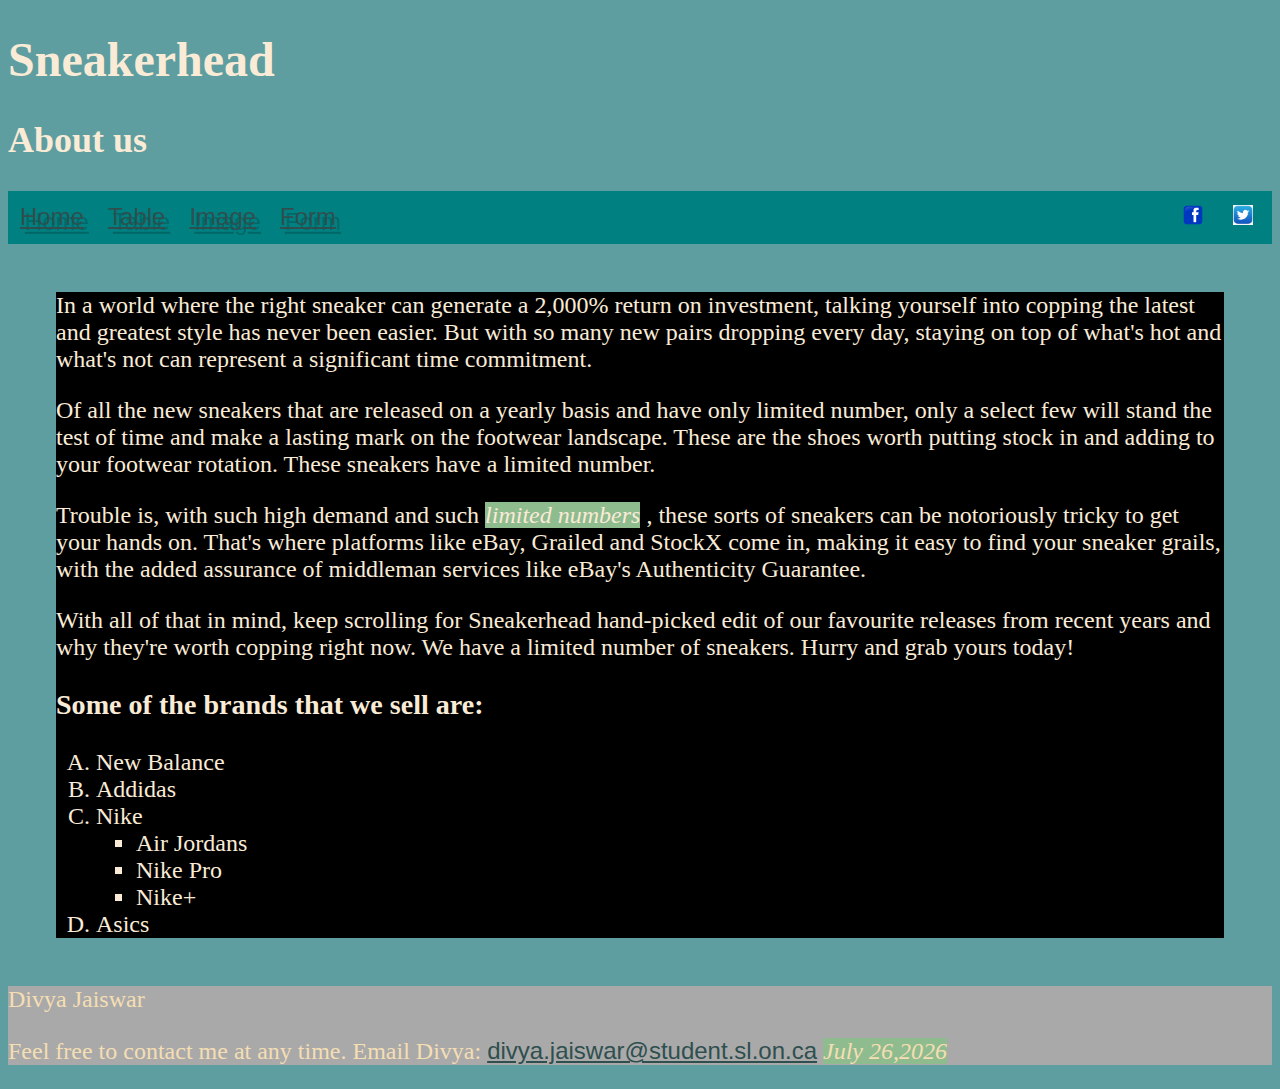
<file: index.html>
<!DOCTYPE html>
<!--Divya Jaiswar-->
<html lang = "en">
    <head>
        <meta charset = "UTF-8">
        <title>Sneakerhead Home Page</title>
        <link rel ="stylesheet" type = "text/css" href = "./CSS/Sneakerhead.css" />
    </head> 
    <body id="loadingBody">
        <h1>Sneakerhead</h1>
        <h2> About us</h2>
        <div class = "navflexcontainer">

        <div class="navflexitem"><a href ="index.html">Home</a></div>
        <div class="navflexitem"><a href ="TablePage.html">Table </a></div>
        <div class="navflexitem"><a href="ImagePage.html">Image</a></div>
        <div class="navflexitem"><a href="FormsPage.html">Form</a></div>
        <div class="navflexitem widespace">&nbsp;</div>
        <div class="navflexitem smallspace"><a href = "https://www.facebook.com/">
        <img src="./Images/facebook.png"  height="20" width="20" alt="facebookLogo"></a></div>
        <div class="navflexitem smallspace"><a href = "https://twitter.com/i/flow/login?input_flow_data=%7B%22requested_variant%22%3A%22eyJsYW5nIjoiZW4ifQ%3D%3D%22%7D">
        <img src = "./Images/twitter.jpeg" height="20" width="20" alt="twitterLogo"></a></div>
        </div>
        
        <div class = "maincontainer">


    <p>In a world where the right sneaker can generate a 2,000% return on investment, talking yourself into copping the latest and greatest style has never been easier. But with so many new pairs dropping every day, staying on top of what's hot and what's not can represent a significant time commitment.</p>
    <p> Of all the new sneakers that are released on a yearly basis and have only limited number, only a select few will stand the test of time and make a lasting mark on the footwear landscape. These are the shoes worth putting stock in and adding to your footwear rotation. These sneakers have a limited number.</p>
    <p>Trouble is, with such high demand and such <span>limited numbers</span> , these sorts of sneakers can be notoriously tricky to get your hands on. That's where platforms like eBay, Grailed and StockX come in, making it easy to find your sneaker grails, with the added assurance of middleman services like eBay's Authenticity Guarantee.  </p>
    <p>With all of that in mind, keep scrolling for Sneakerhead hand-picked edit of our favourite releases from recent years and why they're worth copping right now. We have a limited number of sneakers. Hurry and grab yours today!</p>
    <h3> Some of the brands that we sell are:</h3>
    <ol>
        <li>New Balance</li>
        <li>Addidas</li>
        <li>Nike
        <ul>
            <li>Air Jordans</li>
            <li>Nike Pro</li>
            <li>Nike+</li>
        </ul>
        </li>
        <li>Asics</li>
    </ol>
    
    </div>
    <div class="footercontainer">
    <footer>Divya Jaiswar<p>Feel free to contact me at any time. Email Divya:
        <a href="mailto:divya.jaiswar@student.sl.on.ca">divya.jaiswar@student.sl.on.ca</a> <span id="currentDate">
       </span>
    </footer>
    </div>
    <script type = "text/javascript" src = "sneakerhead.js"> </script>

    </body>
</html>
</file>
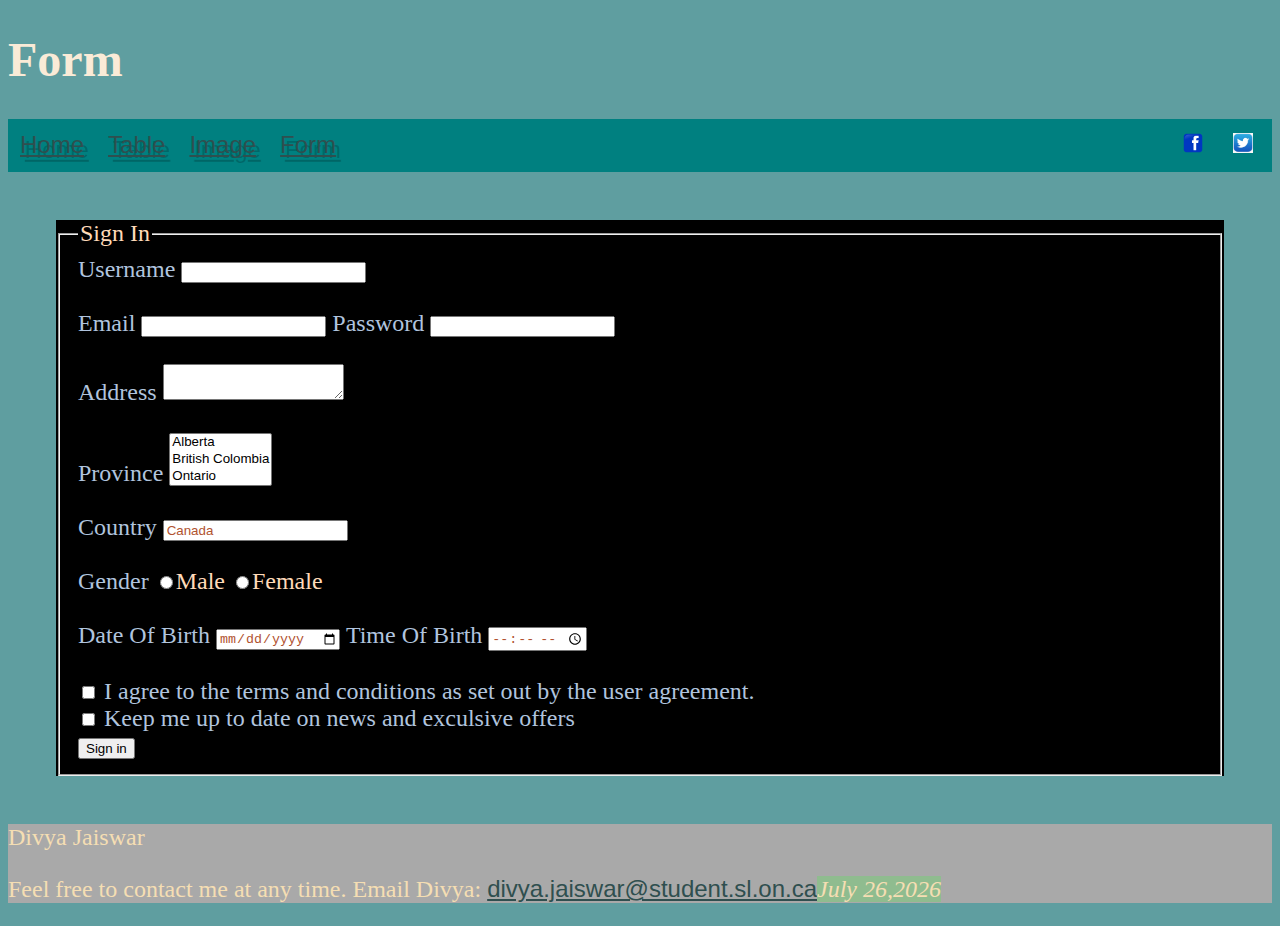
<file: FormsPage.html>
<!DOCTYPE html>
<!--Divya Jaiswar-->

<html lang = "en">
    <head>
        <meta charset = "UTF-8">
    <title>Sneakerhead Forms</title>
        </head> 
        <link rel="stylesheet" type="text/css" href="./CSS/Sneakerhead.css"/>
    <body id="loadingBody">
    <h1>Form</h1>
         
    <div class = "navflexcontainer">  
      
        <div class="navflexitem"><a href ="index.html">Home</a></div>
        <div class="navflexitem"><a href ="TablePage.html">Table </a></div>
        <div class="navflexitem"><a href="ImagePage.html">Image</a></div>
        <div class="navflexitem"><a href="FormsPage.html">Form</a></div>
        <div class="navflexitem widespace">&nbsp;</div>
        <div class="navflexitem smallspace"><a href = "https://www.facebook.com/"><img src="./Images/facebook.png"  height="20" width="20" alt="facebookLogo"></a></div>
        <div class="navflexitem smallspace"><a href = "https://twitter.com/i/flow/login?input_flow_data=%7B%22requested_variant%22%3A%22eyJsYW5nIjoiZW4ifQ%3D%3D%22%7D"><img src = "./Images/twitter.jpeg" height="20" width="20" alt="twitterLogo"></a></div>
        </div>
        <div class = "maincontainer"> 

        <fieldset>
            <legend>Sign In</legend>     
            <label for = "username">Username</label>
            <input type = "text" id = "username"/>
            <br><br>
            <label for = "Email">Email</label>
            <input type = "text" id = "email"  />
            <label for = "pass">Password</label>
            <input type = "password" id = "pwd" />  
            <br> <br>
            <label for = "address">Address</label>
            <textarea id="address"></textarea>
            <br><br>
            <label for = "province">Province</label>
            <select id = "venue" size = "3">
                <option value = "alberta">Alberta</option>
                <option value = "british colombia">British Colombia</option>
                <option value = "ontario">Ontario</option>
            </select>
            <br> <br>     
            <label for = "country">Country</label>
            <input type = "text" id = "country" value = "Canada"/>
            <br><br>
            <div class="radiobutton1">
                <label for = "gender">Gender</label>
                <input type = "radio" name = "price" id = "price" value = "300"/>Male
                <input type = "radio" name = "price" id = "price" value = "400"/>Female
            </div>
            <br>
            <label for = "date">Date Of Birth</label>
            <input type="date" id = "apptDate"/>
            <label for = "time">Time Of Birth</label>
            <input type="time" id = "apptTime"> 
            <br><br>
            <div class="checkbox1">
            <input type = "checkbox" id = "Check"  />
            <label for = "Check">I agree to the terms and conditions as set out by the user agreement. </label>
            </div>
            <div class="checkbox2">
                <input type = "checkbox" id = "Checked"/>
                <label for = "Checked">Keep me up to date on news and exculsive offers</label>
            </div>
            <div class="button1">
                <button>Sign in</button>
            </div>
    </fieldset>
    </div>
    <div class="footercontainer">
      
        <footer>Divya Jaiswar <p>Feel free to contact me at any time. Email Divya:
            <a href="mailto:divya.jaiswar@student.sl.on.ca">divya.jaiswar@student.sl.on.ca</a><span id="currentDate"></span>
            </footer>
        </div>
        <script type = "text/javascript" src = "sneakerhead.js"> </script>
    </body>
    
</html>
</file>
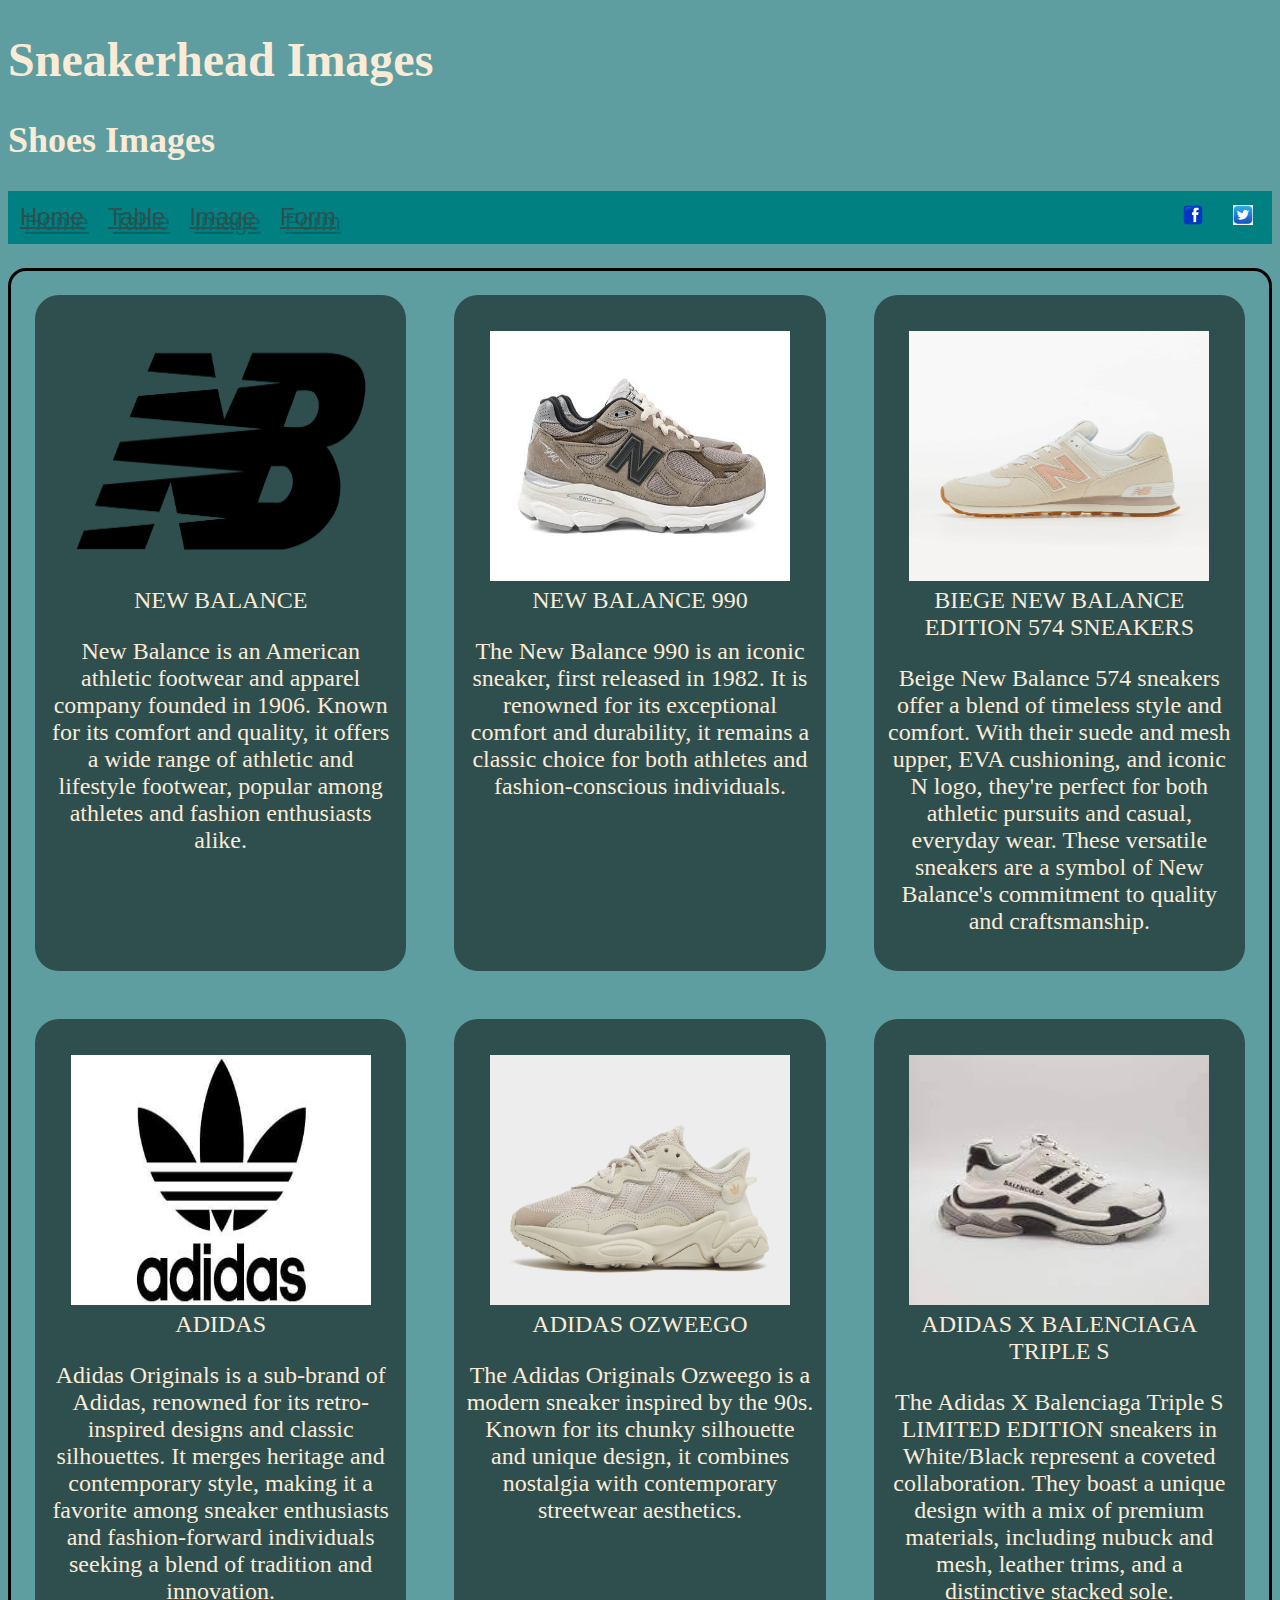
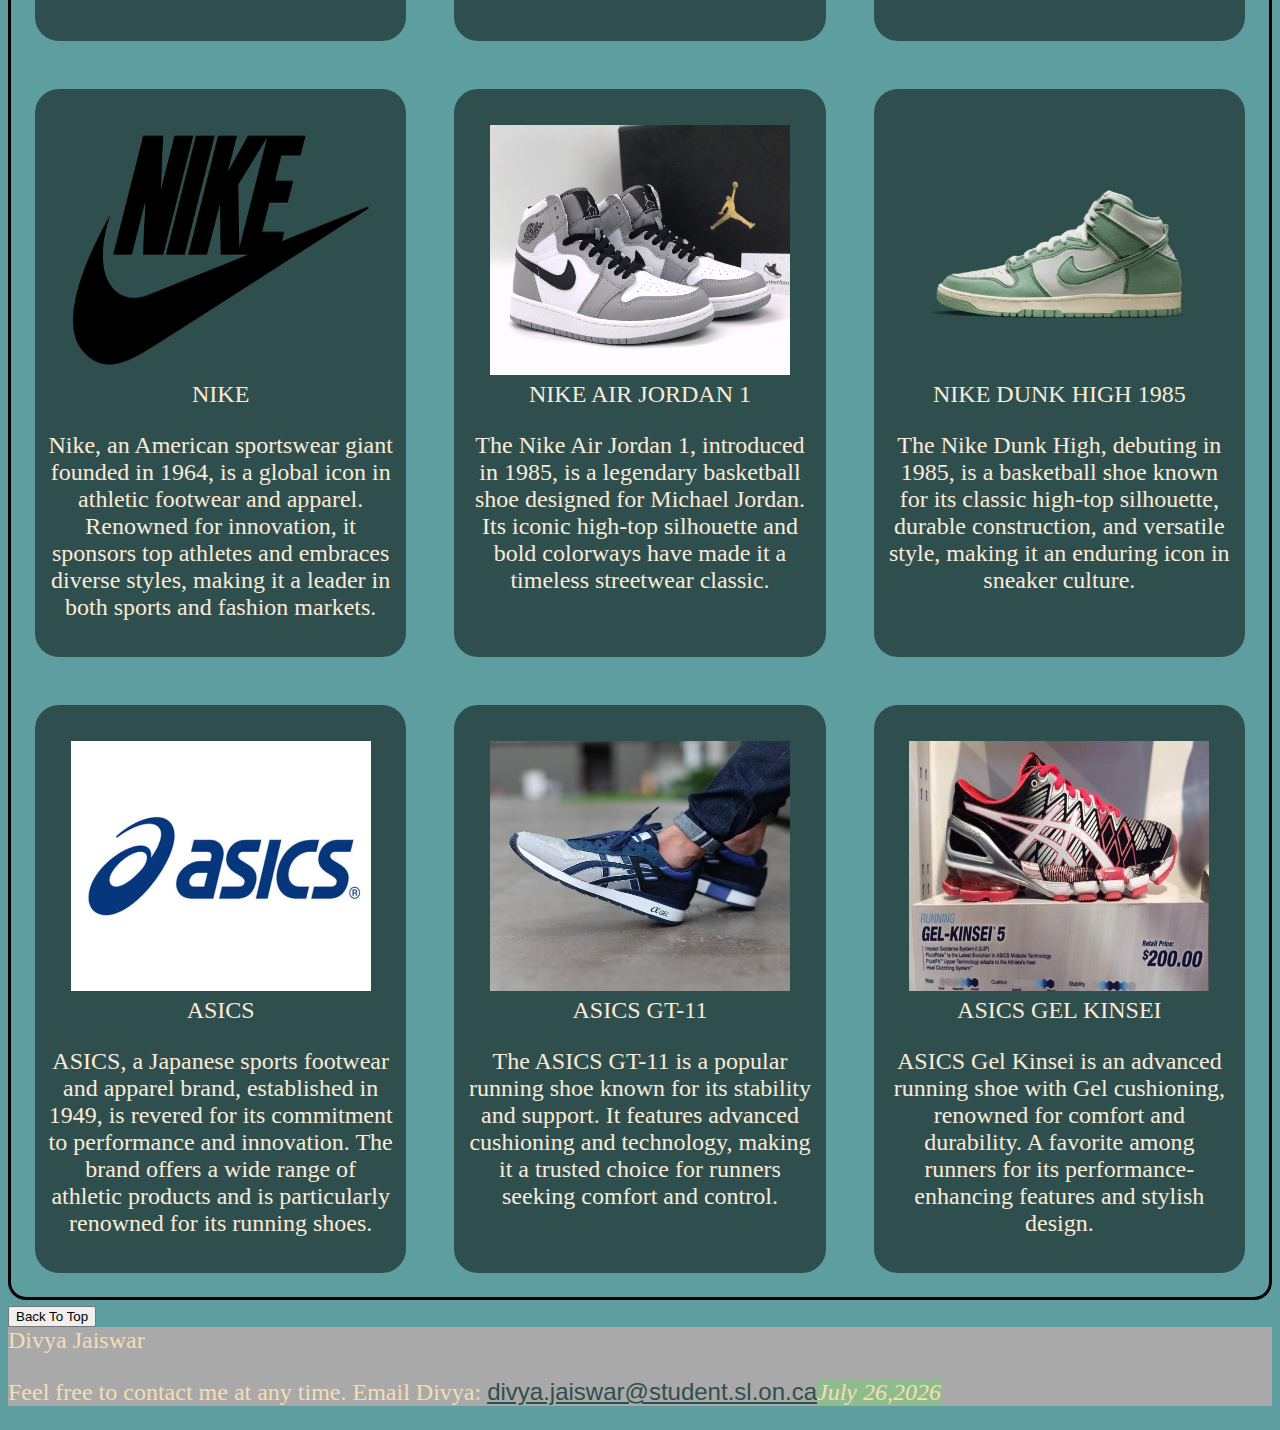
<file: ImagePage.html>
<!DOCTYPE html>
<!--Divya Jaiswar-->
<html lang = "en">
    <head>
        <meta charset = "UTF-8">
    <title>Sneakerhead Image Page</title>
    <link rel ="stylesheet" type = "text/css" href = "./CSS/Sneakerhead.css" />
        </head> 
    <body id="loadingBody">
      <h1>Sneakerhead Images</h1>
      <h2>Shoes Images</h2>
      <div class = "navflexcontainer">  
      
        <div class="navflexitem"><a href ="index.html">Home</a></div>
        <div class="navflexitem"><a href ="TablePage.html">Table </a></div>
        <div class="navflexitem"><a href="ImagePage.html">Image</a></div>
        <div class="navflexitem"><a href="FormsPage.html">Form</a></div>
        <div class="navflexitem widespace">&nbsp;</div>
        <div class="navflexitem smallspace"><a href = "https://www.facebook.com/"><img src="./Images/facebook.png"  height="20" width="20" alt="facebookLogo"></a></div>
        <div class="navflexitem smallspace"><a href = "https://twitter.com/i/flow/login?input_flow_data=%7B%22requested_variant%22%3A%22eyJsYW5nIjoiZW4ifQ%3D%3D%22%7D"><img src = "./Images/twitter.jpeg" height="20" width="20" alt="twitterLogo"></a></div>
        </div>
        
        <div class="imagepagemainflexcontainer">
        
          <div class="imagepagemainflexitem"><figure>
            <img src="./Images/newbalancelogo.png" height ="250" width="300" alt="New Balance" />
            <figcaption>NEW BALANCE</figcaption>
            <p>New Balance is an American athletic footwear and apparel company founded in 1906. Known for its comfort and quality, it offers a wide range of athletic and lifestyle footwear, popular among athletes and fashion enthusiasts alike.</p>
          </figure></div>
          
          <div class="imagepagemainflexitem"><figure>
            <img src="./Images/newbalance1.jpg" height ="250" width="300" alt="New Balance" />
            <figcaption>NEW BALANCE 990</figcaption>
            <p>The New Balance 990 is an iconic sneaker, first released in 1982. It is renowned for its exceptional comfort and durability, it remains a classic choice for both athletes and fashion-conscious individuals.</p>
          </figure> </div>

          <div class="imagepagemainflexitem"><figure>
            <img src="./Images/newbalance574.jpg" height ="250" width= "300" alt="New Balance" />
            <figcaption>BIEGE NEW BALANCE EDITION 574 SNEAKERS</figcaption>
            <p>Beige New Balance 574 sneakers offer a blend of timeless style and comfort. With their suede and mesh upper, EVA cushioning, and iconic N logo, they're perfect for both athletic pursuits and casual, everyday wear. These versatile sneakers are a symbol of New Balance's commitment to quality and craftsmanship.</p>
        </figure> </div>


        <div class="imagepagemainflexitem"><figure>
          <img src="./Images/addidas.jpeg" height ="250" width="300" alt="Adidas" />
          <figcaption>ADIDAS</figcaption>
          <p>Adidas Originals is a sub-brand of Adidas, renowned for its retro-inspired designs and classic silhouettes. It merges heritage and contemporary style, making it a favorite among sneaker enthusiasts and fashion-forward individuals seeking a blend of tradition and innovation.</p>
        </figure> </div>
        <div class="imagepagemainflexitem"><figure>
          <img src="./Images/adidas.jpg" height ="250" width="300" alt="Adidas" />
          <figcaption>ADIDAS OZWEEGO</figcaption>
          <p>The Adidas Originals Ozweego is a modern sneaker inspired by the 90s. Known for its chunky silhouette and unique design, it combines nostalgia with contemporary streetwear aesthetics.</p>
        </figure> </div>
          
        <div class="imagepagemainflexitem"><figure>
          <img src="./Images/adidasXbalenciaga.jpg" height ="250" width="300" alt="Adidas" />
          <figcaption>ADIDAS X BALENCIAGA TRIPLE S</figcaption>
          <p>The Adidas X Balenciaga Triple S LIMITED EDITION sneakers in White/Black represent a coveted collaboration. They boast a unique design with a mix of premium materials, including nubuck and mesh, leather trims, and a distinctive stacked sole.</p>
        </figure> </div>
         
        <div class="imagepagemainflexitem"><figure>
          <img src="./Images/Nike-Logo.png" height ="250" width="300" alt="Nike" />
          <figcaption>NIKE</figcaption>
          <p>Nike, an American sportswear giant founded in 1964, is a global icon in athletic footwear and apparel. Renowned for innovation, it sponsors top athletes and embraces diverse styles, making it a leader in both sports and fashion markets.</p>
        </figure> </div>

        <div class="imagepagemainflexitem"><figure>
            <img src="./Images/giay-nike-air-jordan-1-high-light-smoke-grey-5.jpg" height ="250" width="300" alt="Nike" />
            <figcaption>NIKE AIR JORDAN 1 </figcaption>
            <p>The Nike Air Jordan 1, introduced in 1985, is a legendary basketball shoe designed for Michael Jordan. Its iconic high-top silhouette and bold colorways have made it a timeless streetwear classic.</p>
          </figure> </div>

          <div class="imagepagemainflexitem"><figure>
            <img src="./Images/dunk-high-1985-shoes-qLwRxg.png" height ="250" width="300" alt="Nike" />
            <figcaption>NIKE DUNK HIGH 1985 </figcaption>
            <p>The Nike Dunk High, debuting in 1985, is a basketball shoe known for its classic high-top silhouette, durable construction, and versatile style, making it an enduring icon in sneaker culture.</p>
          </figure> </div>
          
          <div class="imagepagemainflexitem"><figure>
            <img src="./Images/asicslogo.jpg" height ="250" width="300" alt="Asics" />
            <figcaption>ASICS </figcaption>
            <p>ASICS, a Japanese sports footwear and apparel brand, established in 1949, is revered for its commitment to performance and innovation. The brand offers a wide range of athletic products and is particularly renowned for its running shoes.</p>
          </figure> </div>

          <div class="imagepagemainflexitem"><figure>
            <img src="./Images/ascis2.jpg" height ="250" width="300" alt="Asics" />
            <figcaption>ASICS GT-11 </figcaption>
            <p>The ASICS GT-11 is a popular running shoe known for its stability and support. It features advanced cushioning and technology, making it a trusted choice for runners seeking comfort and control.</p>
          </figure> </div>

          <div class="imagepagemainflexitem"><figure>
            <img src="./Images/asicsgel-kinsei copy.jpg" height ="250" width="300" alt="Asics" />
            <figcaption>ASICS GEL KINSEI</figcaption>
            <p>ASICS Gel Kinsei is an advanced running shoe with Gel cushioning, renowned for comfort and durability. A favorite among runners for its performance-enhancing features and stylish design.</p>
          </figure></div> 

          
      </div>
          <button id="jumpToTopButton">Back To Top</button>
          <div class="footercontainer">
      
            <footer>Divya Jaiswar <p>Feel free to contact me at any time. Email Divya:
                <a href="mailto:divya.jaiswar@student.sl.on.ca">divya.jaiswar@student.sl.on.ca</a><span id="currentDate"></span>
                </footer>
            </div>
            <script type = "text/javascript" src = "sneakerhead.js"> </script>
        </body>
</html>
</file>
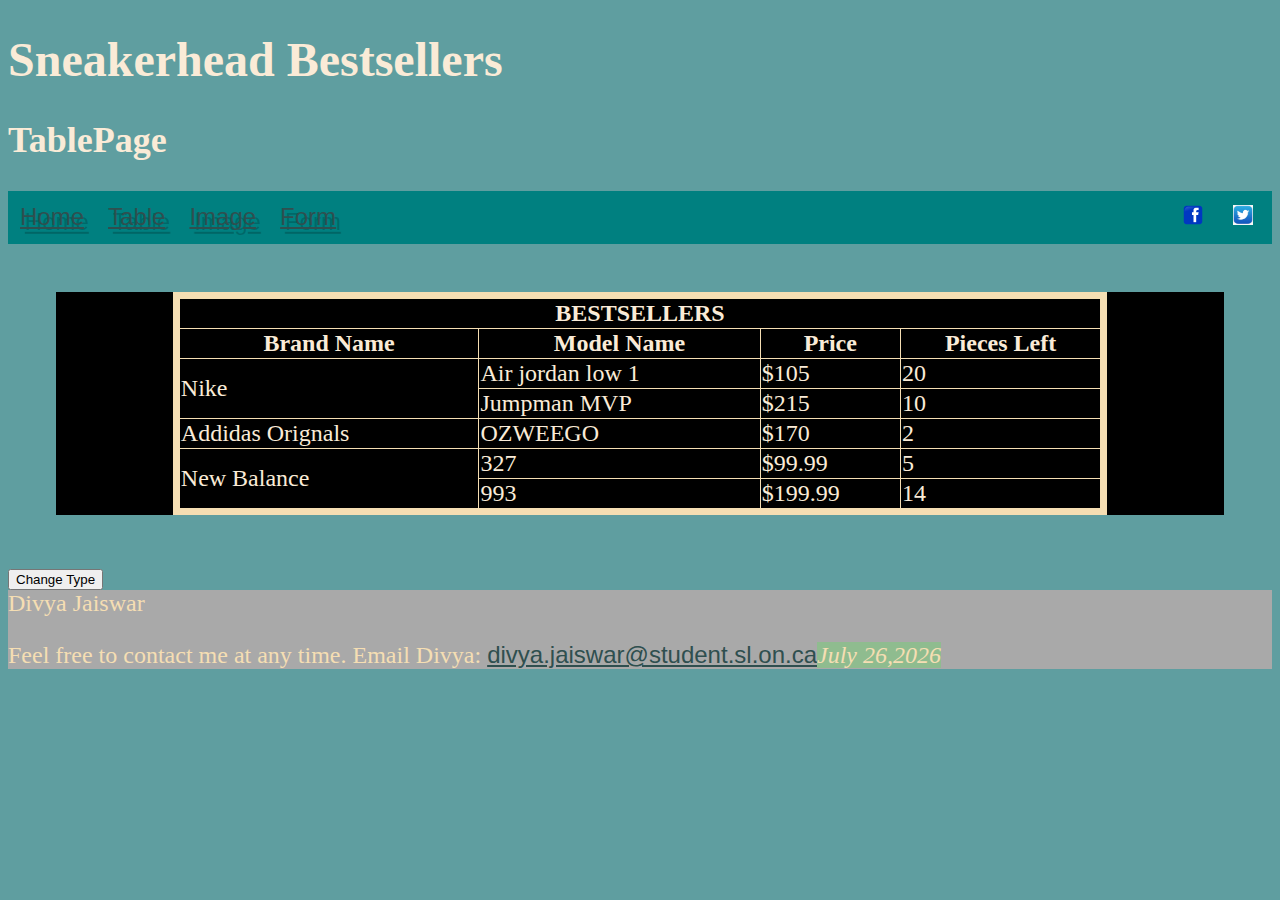
<file: TablePage.html>
<!DOCTYPE html>
<!--Divya Jaiswar-->
<html lang = "en">
    <head>
        <meta charset = "UTF-8">
    <title>Sneakerhead Table Page</title>
    <link rel ="stylesheet" type = "text/css" href = "./CSS/Sneakerhead.css" />
        </head> 
    <body id="loadingBody">
        <h1>Sneakerhead Bestsellers </h1>
        <h2>TablePage</h2>
        <div class = "navflexcontainer">
      
            <div class="navflexitem"><a href ="index.html">Home</a></div>
            <div class="navflexitem"><a href ="TablePage.html">Table </a></div>
            <div class="navflexitem"><a href="ImagePage.html">Image</a></div>
            <div class="navflexitem"><a href="FormsPage.html">Form</a></div>
            <div class="navflexitem widespace">&nbsp;</div>
            <div class="navflexitem smallspace"><a href = "https://www.facebook.com/"><img src="./Images/facebook.png"  height="20" width="20" alt="facebookLogo"></a></div>
            <div class="navflexitem smallspace"><a href = "https://twitter.com/i/flow/login?input_flow_data=%7B%22requested_variant%22%3A%22eyJsYW5nIjoiZW4ifQ%3D%3D%22%7D"><img src = "./Images/twitter.jpeg" height="20" width="20" alt="twitterLogo"></a></div>
            </div>
           
        <div class = "maincontainer">
          
            
        <table id ="colorTable" border="2">
            <tr>
                <th colspan="5">BESTSELLERS</th>
            </tr>
            <tr>
                <th>Brand Name</th>
                <th>Model Name  </th>
                <th>Price</th>
                <th>Pieces Left</th>
            </tr>
            <tr>
                <td rowspan="2">Nike </td>
                <td>Air jordan low 1</td>
                <td>$105</td>
                <td>20</td>
            </tr>
            <tr>
                <td>Jumpman MVP</td>
                <td>$215</td>
                <td>10</td>
            </tr>
            <tr>
                <td>Addidas Orignals </td>
                <td>OZWEEGO</td>
                <td>$170</td>
                <td>2</td>
            </tr>
            <tr>
                <td rowspan="2">New Balance</td>
                <td>327</td>
                <td>$99.99</td>
                <td>5</td>
            </tr>
            <tr>
                <td>993</td>
                <td>$199.99</td>
                <td>14</td>
            </tr>
            
        </table>
        </div>
        <button id = "changeTableButton">Change Type</button>
        <div class="footercontainer">
      
            <footer>Divya Jaiswar <p>Feel free to contact me at any time. Email Divya:
                <a href="mailto:divya.jaiswar@student.sl.on.ca">divya.jaiswar@student.sl.on.ca</a><span id="currentDate"></span>
                </footer>
            </div>
            <script type = "text/javascript" src = "sneakerhead.js"> </script>
        </body>
    </body>
</html>
</file>
<file: CSS/Sneakerhead.css>
/*Divya Jaiswar*/
body
{
    background-color:cadetblue;
    font-family: 'Times New Roman', Times, serif;
    font-size: 1.50rem;
    color: antiquewhite;
}   


ol{
    list-style-type: upper-alpha;
}
ul{
    list-style-type: square;
}
table{
    width: 80%;
    margin: auto;
    border-collapse: collapse;
    border-width: 0.3em;
    border-style: solid;
    border-color:wheat;
    
}
a:link {
    font-family: Arial, Helvetica, sans-serif;
    color: darkslategrey;
}
a:visited{
    font-family: Verdana, Geneva, Tahoma, sans-serif;
    color: khaki;
}
a:hover{
    font-family: 'Lucida Sans', 'Lucida Sans Regular', 'Lucida Grande';
    color:darkturquoise;
    opacity: 0.5;
}
.maincontainer{
    margin:2em;
    padding:0cm;
    min-width: 20em;
    background-color:black;
}
.footercontainer{
    color: wheat;
    background-color:darkgray;
    text-align: left;
    padding: auto;
}
span{
    background-color: darkseagreen;
    font-style: italic;
}
.navflexcontainer
{
	display:flex; 
	flex-direction:row;
	flex-wrap:wrap;
    justify-content: center;   
}
.navflexitem
{
	background-color:teal;
    padding: 0.5em;
    font-family: 'Courier New', Courier, monospace;
    text-shadow:0.2em 0.2em 0 rgba(0,0,0,0.2);
  
}

.widespace{
    flex: 3;
    
}
.smallspace{
    flex: 0.1;
}
figure{
    margin-left:auto;
	margin-right:auto;
    
}
.imagepagemainflexcontainer{
    display: flex;
    flex-direction: row;
    flex-wrap: wrap;
    justify-content: center;
    border:black solid;
    border-radius: 0.75em;
    margin-top: 1em;
}
.imagepagemainflexitem{
    text-align: center;
    flex:1;
    background-color:darkslategray;
    margin:1em;
    padding: 0.5em;
    border-radius: 1em ;
}
fieldset{
    color:peachpuff;
}
label{
    color:lightsteelblue;
}
input 
{
 color:rgb(177, 83, 48);
}
</file>
